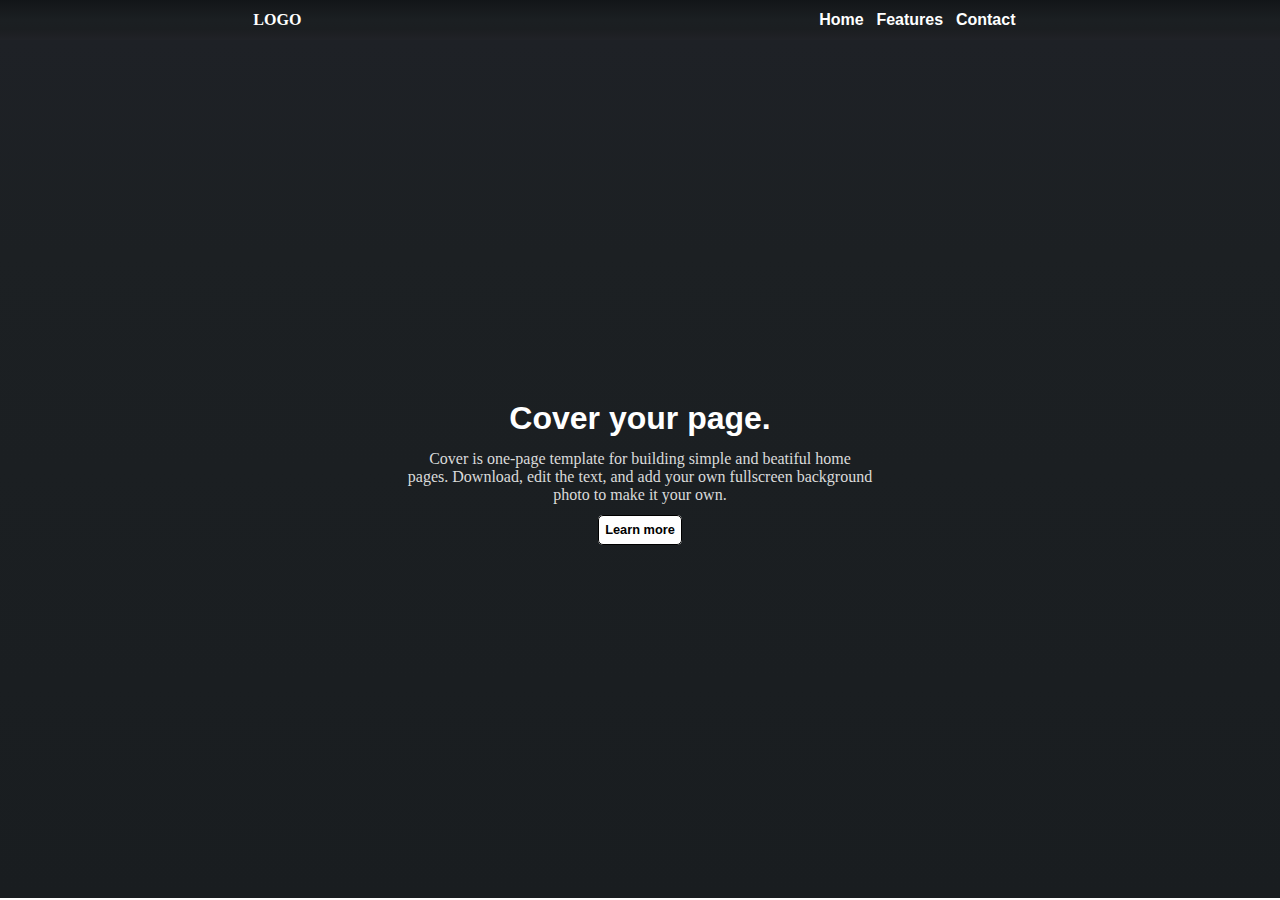
<file: index.html>
<!DOCTYPE html>
<html lang="pt-br">
  <head>
    <meta charset="UTF-8" />
    <meta http-equiv="X-UA-Compatible" content="IE=edge" />
    <meta name="viewport" content="width=device-width, initial-scale=1.0" />
    <link rel="stylesheet" href="css/layout.css" />
    <title>Layout Cover</title>
  </head>
  <body>
    <header>
      <a href="#">LOGO</a>
      <nav>
        <a href="#">Home</a><a href="#">Features</a><a href="#">Contact</a>
      </nav>
    </header>
    <main>
      <h1>Cover your page.</h1>
      <p>
        Cover is one-page template for building simple and beatiful home <br> pages.
        Download, edit the text, and add your own fullscreen background <br> photo to
        make it your own.
      </p>
      <section>
        <a href="#">Learn more</a>
      </section>
    </main>
  </body>
</html>
</file>
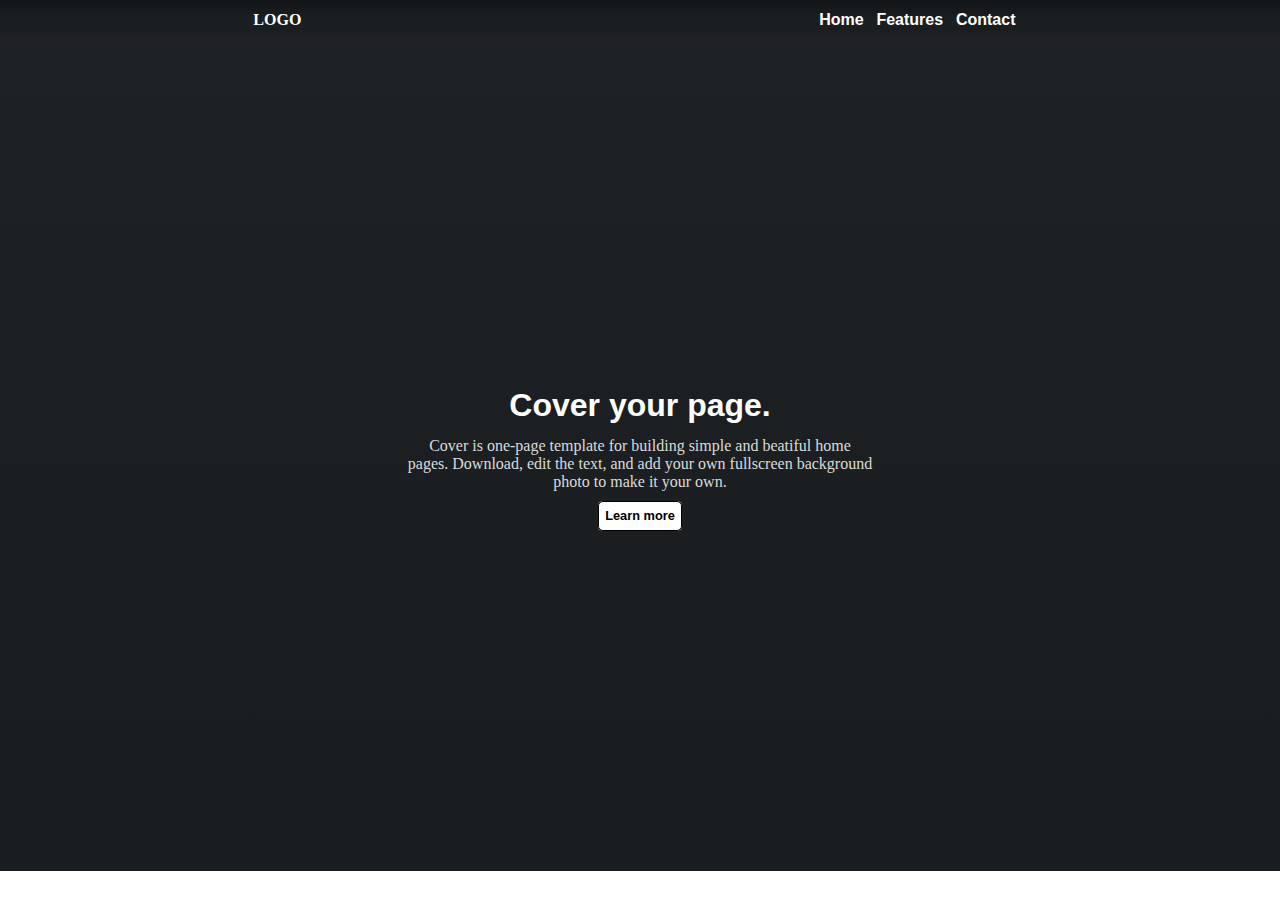
<file: layout.html>
<!DOCTYPE html>
<html lang="pt-br">
  <head>
    <meta charset="UTF-8" />
    <meta http-equiv="X-UA-Compatible" content="IE=edge" />
    <meta name="viewport" content="width=device-width, initial-scale=1.0" />
    <link rel="stylesheet" href="css.css" />
    <title>Layout Cover</title>
  </head>
  <body>
    <header>
      <a href="#">LOGO</a>
      <nav>
        <a href="#">Home</a><a href="#">Features</a><a href="#">Contact</a>
      </nav>
    </header>
    <main>
      <h1>Cover your page.</h1>
      <p>
        Cover is one-page template for building simple and beatiful home <br> pages.
        Download, edit the text, and add your own fullscreen background <br> photo to
        make it your own.
      </p>
      <section>
        <a href="#">Learn more</a>
      </section>
    </main>
  </body>
</html>
</file>
<file: css/layout.css>
@charset "utf-8";

* {
  margin: 0;
  padding: 0;
  box-sizing: border-box;
}

::-webkit-scrollbar {
  display: none;
}

header {
  background-image: linear-gradient(
    to bottom,
    #121518,
    #171a1d,
    #1b1f22,
    #1b1e21,
    #202227
  );
  display: flex;
  justify-content: space-around;
  align-items: center;
}

header a {
  color: white;
  font-weight: bolder;
  text-decoration: none;
}

nav {
  display: flex;
  gap: 0.8rem;

  padding: 0.7rem;
}

nav a {
  color: white;
  font-weight: bold;
  font-family: "Segoe UI", Tahoma, Geneva, Verdana, sans-serif;
  text-decoration: none;
}

nav a:hover {
  text-decoration: underline;
}

main {
  height: 95.3vh;
  background-image: linear-gradient(
    to top,
    #191d20,
    #1a1e21,
    #1b1f22,
    #1c2023,
    #1e2126
  );

  display: flex;
  flex-direction: column;
  justify-content: center;
  align-items: center;
  gap: 0.8rem;
}

main h1 {
  color: white;
  font-weight: bold;
  font-family: "Segoe UI", Tahoma, Geneva, Verdana, sans-serif;
}

main p {
  color: rgba(255, 255, 255, 0.847);
  text-align: center;
  font-family: "Times New Roman", Times, serif;
}

section {
    margin-top: 0.2rem;
}

section a {
  background-color: white;
  color: black;
  border: 1px solid;
  border-radius: 5px;
  padding: 0.4rem;
  font-weight: bold;
  font-family: Arial, Helvetica, sans-serif;
  font-size: 0.8rem;
  text-decoration: none;
}

section a:hover {
  background-color: rgba(216, 216, 216, 0.934);
  cursor: pointer;
}
</file>
<file: css.css>
@charset "utf-8";

* {
  margin: 0;
  padding: 0;
  box-sizing: border-box;
}

::-webkit-scrollbar {
  display: none;
}

header {
  background-image: linear-gradient(
    to bottom,
    #121518,
    #171a1d,
    #1b1f22,
    #1b1e21,
    #202227
  );
  display: flex;
  justify-content: space-around;
  align-items: center;
}

header a {
  color: white;
  font-weight: bolder;
  text-decoration: none;
}

nav {
  display: flex;
  gap: 0.8rem;

  padding: 0.7rem;
}

nav a {
  color: white;
  font-weight: bold;
  font-family: "Segoe UI", Tahoma, Geneva, Verdana, sans-serif;
  text-decoration: none;
}

nav a:hover {
  text-decoration: underline;
}

main {
  height: 92.3vh;
  background-image: linear-gradient(
    to top,
    #191d20,
    #1a1e21,
    #1b1f22,
    #1c2023,
    #1e2126
  );

  display: flex;
  flex-direction: column;
  justify-content: center;
  align-items: center;
  gap: 0.8rem;
}

main h1 {
  color: white;
  font-weight: bold;
  font-family: "Segoe UI", Tahoma, Geneva, Verdana, sans-serif;
}

main p {
  color: rgba(255, 255, 255, 0.847);
  text-align: center;
  font-family: "Times New Roman", Times, serif;
}

section {
    margin-top: 0.2rem;
}

section a {
  background-color: white;
  color: black;
  border: 1px solid;
  border-radius: 5px;
  padding: 0.4rem;
  font-weight: bold;
  font-family: Arial, Helvetica, sans-serif;
  font-size: 0.8rem;
  text-decoration: none;
}

section a:hover {
  background-color: rgba(216, 216, 216, 0.934);
  cursor: pointer;
}
</file>
